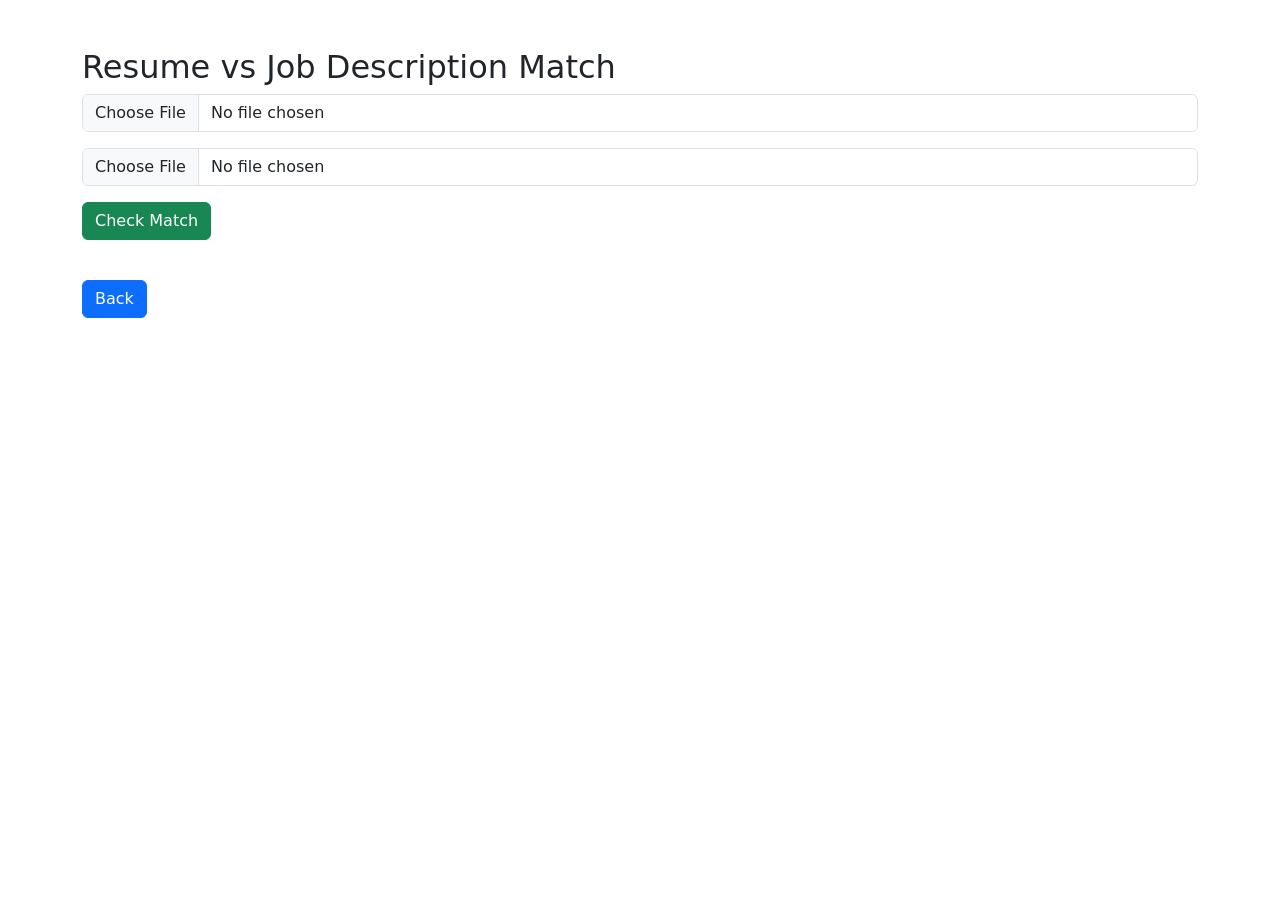
<file: templates/jd_match.html>
<!DOCTYPE html>
<html>
<head>

<title>Resume vs JD Matching</title>

<link href="https://cdn.jsdelivr.net/npm/bootstrap@5.3.3/dist/css/bootstrap.min.css" rel="stylesheet">

</head>

<body>

<div class="container mt-5">

<h2>Resume vs Job Description Match</h2>

<form id="jdForm">

<input
type="file"
name="resume"
class="form-control mb-3"
required>

<input
type="file"
name="jd"
class="form-control mb-3"
required>

<button
type="submit"
class="btn btn-success">

Check Match

</button>

</form>

<div id="result"
class="mt-4"></div>

<a href="/"
class="btn btn-primary mt-3">

Back

</a>

</div>

<script>

document
.getElementById("jdForm")

.addEventListener(
"submit",
async function(e){

e.preventDefault();

let formData =
new FormData(this);

let response =
await fetch(
"/jd_match",
{
method:"POST",
body:formData
}
);

let data =
await response.json();

document
.getElementById("result")
.innerHTML=`

<div class="card">

<div class="card-body">

<h3>

Match Score:
${data.match_score}%

</h3>

<h4>

Matched Skills

</h4>

<p>

${data.matched_skills.join(", ")}

</p>

<h4>

Missing Skills

</h4>

<p>

${data.missing_skills.join(", ")}

</p>

</div>

</div>

`;

});

</script>

</body>
</html>
</file>
